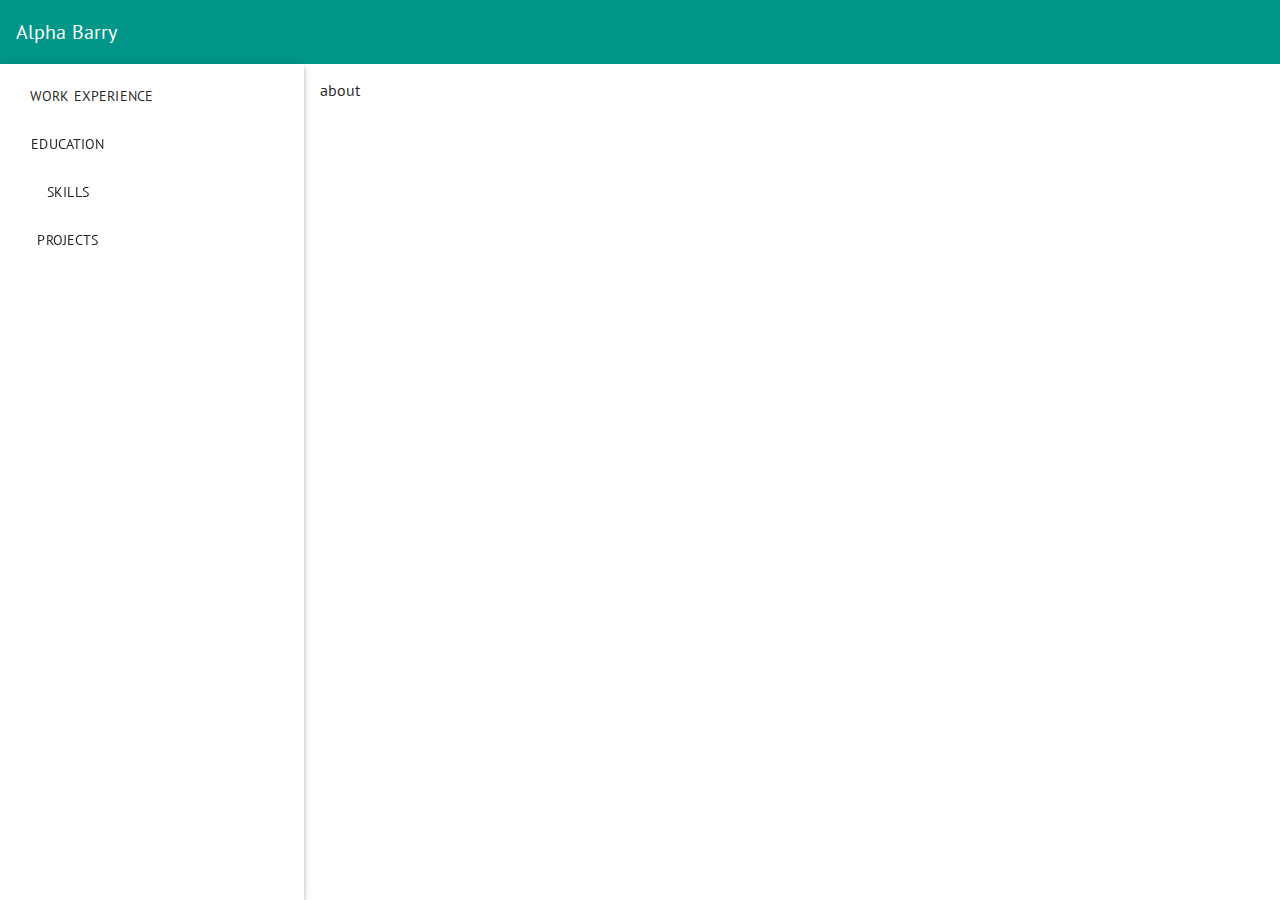
<file: index.html>
<html lang="en" ng-app="ResumeApp">
  <head>
    <link rel="stylesheet" href="/bower_components/angular-material/angular-material.min.css">
    <link href='https://fonts.googleapis.com/css?family=Noto+Sans' rel='stylesheet' type='text/css'>
    <link href='https://fonts.googleapis.com/css?family=Slabo+27px' rel='stylesheet' type='text/css'>
    <link href='https://fonts.googleapis.com/css?family=PT+Sans' rel='stylesheet' type='text/css'>
    <meta name="viewport" content="initial-scale=1" />
    <link rel="stylesheet" href="/css/app.css">
    <title>Alpha Barry - Software Engineer</title>
  </head>
  <body layout="column" ng-controller="AppCtrl">
    <md-toolbar layout="row">
      <div class="md-toolbar-tools">
        <md-button ng-click="toggleSidenav('left')" hide-gt-sm class="md-icon-button">
          <md-icon aria-label="Menu" md-svg-icon="https://s3-us-west-2.amazonaws.com/s.cdpn.io/68133/menu.svg"></md-icon>
        </md-button>
        <h1>Alpha Barry</h1>
      </div>
    </md-toolbar>
    <div layout="row" flex>
      <md-sidenav layout="column" class="md-sidenav-left md-whiteframe-z2" md-component-id="left" md-is-locked-open="$mdMedia('gt-sm')">
        <md-list>
          <md-list-item ng-repeat="option in options">
              <md-button ng-click="navigate(option)" ng-class="{'selected' : option === selected }">
                {{option}}
              </md-button>
          </md-list-item>
        </md-list>
      </md-sidenav>
        <div layout="column" flex id="content">
            <md-content layout="column" flex class="md-padding" ng-view>
            </md-content>
        </div>
    </div>
    <!-- Angular Material Dependencies -->
    <script src="/bower_components/angular/angular.min.js"></script>
    <script src="/bower_components/angular-animate/angular-animate.min.js"></script>
    <script src="/bower_components/angular-aria/angular-aria.min.js"></script>
    <script src="/bower_components/angular-material/angular-material.min.js"></script>
    <script src="/bower_components/angular-route/angular-route.min.js"></script>

    <script src="/app.js"></script>
    <script src="/controllers/education.js"></script>
    <script src="/controllers/about.js"></script>
  </body>
</html>
</file>
<file: css/app.css>
body{
	/*font-family: 'Noto Sans', sans-serif;
	font-family: 'Slabo 27px', serif;*/
	font-family: 'PT Sans', sans-serif;
}

.md-toolbar-tools h1 {
	font-size: inherit;
	font-weight: inherit;
	margin: inherit;
}

.md-card-image {
	width: 200px;
}
</file>
